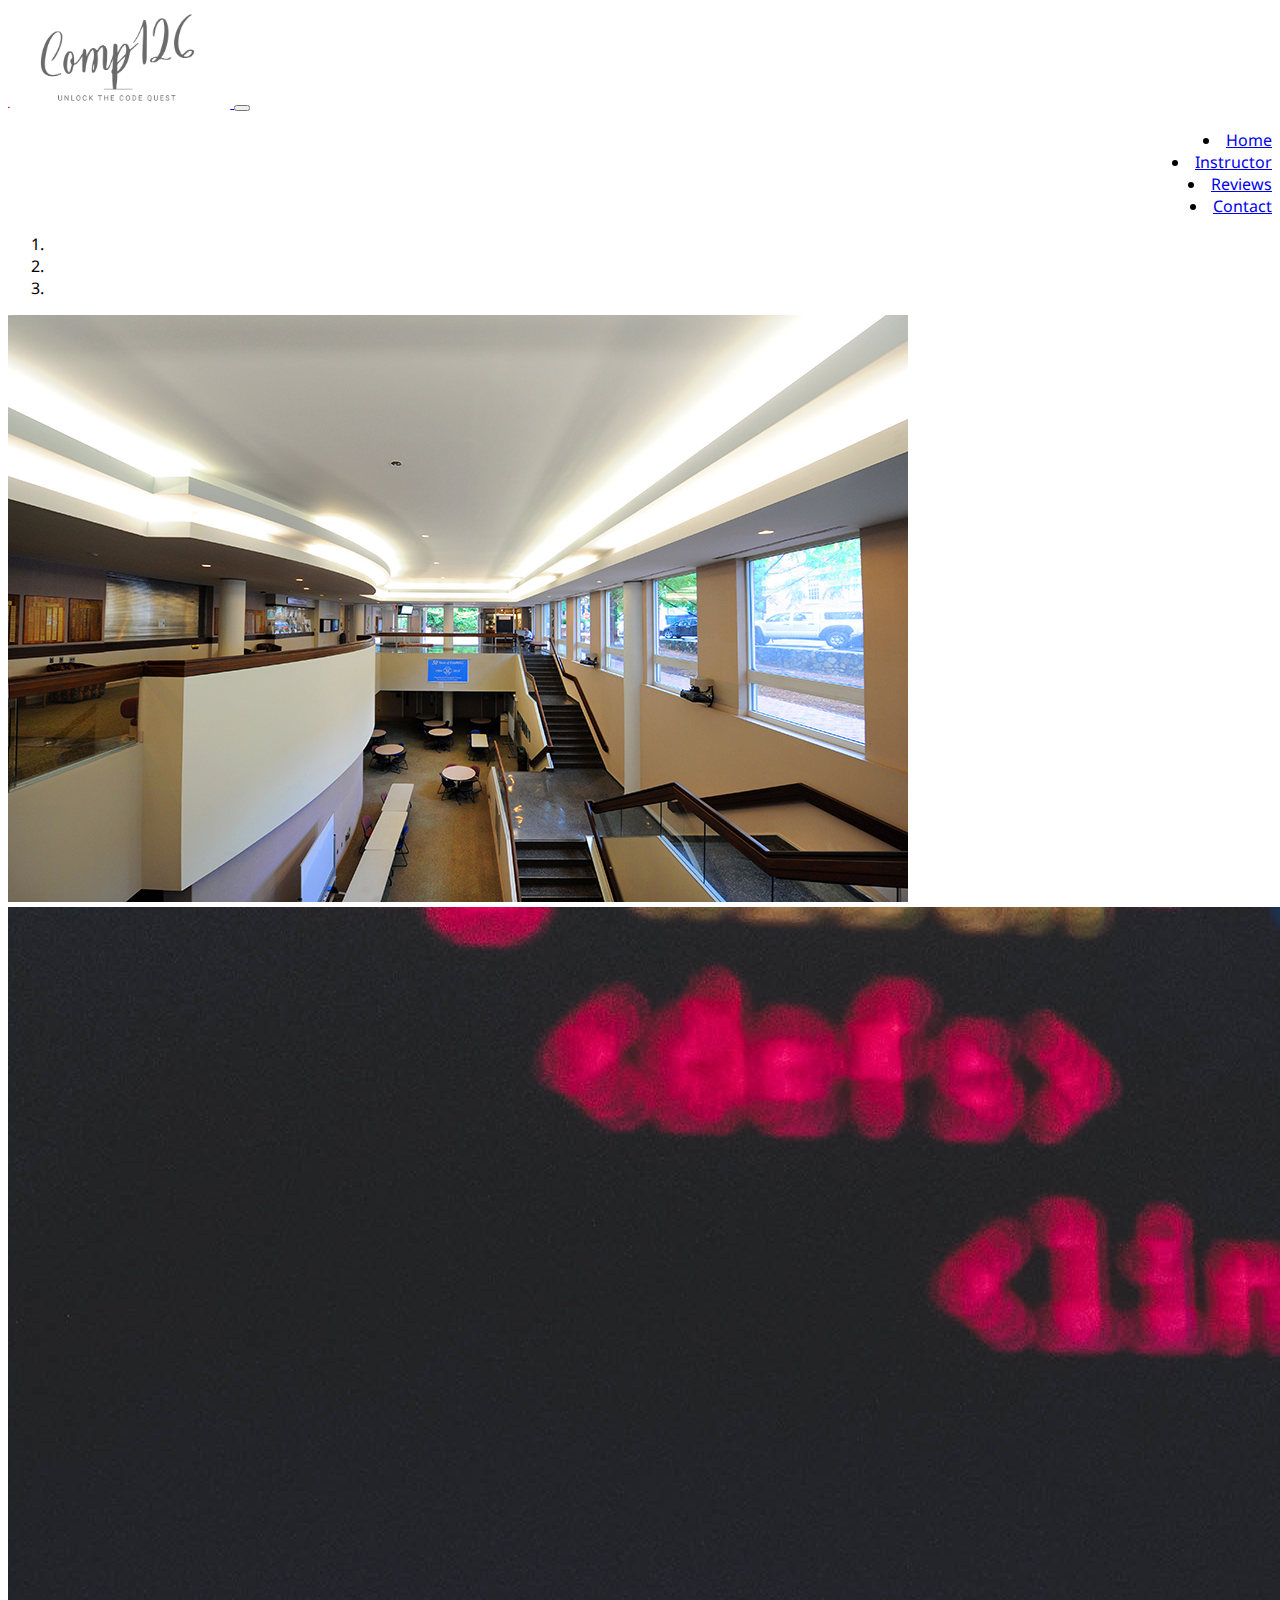
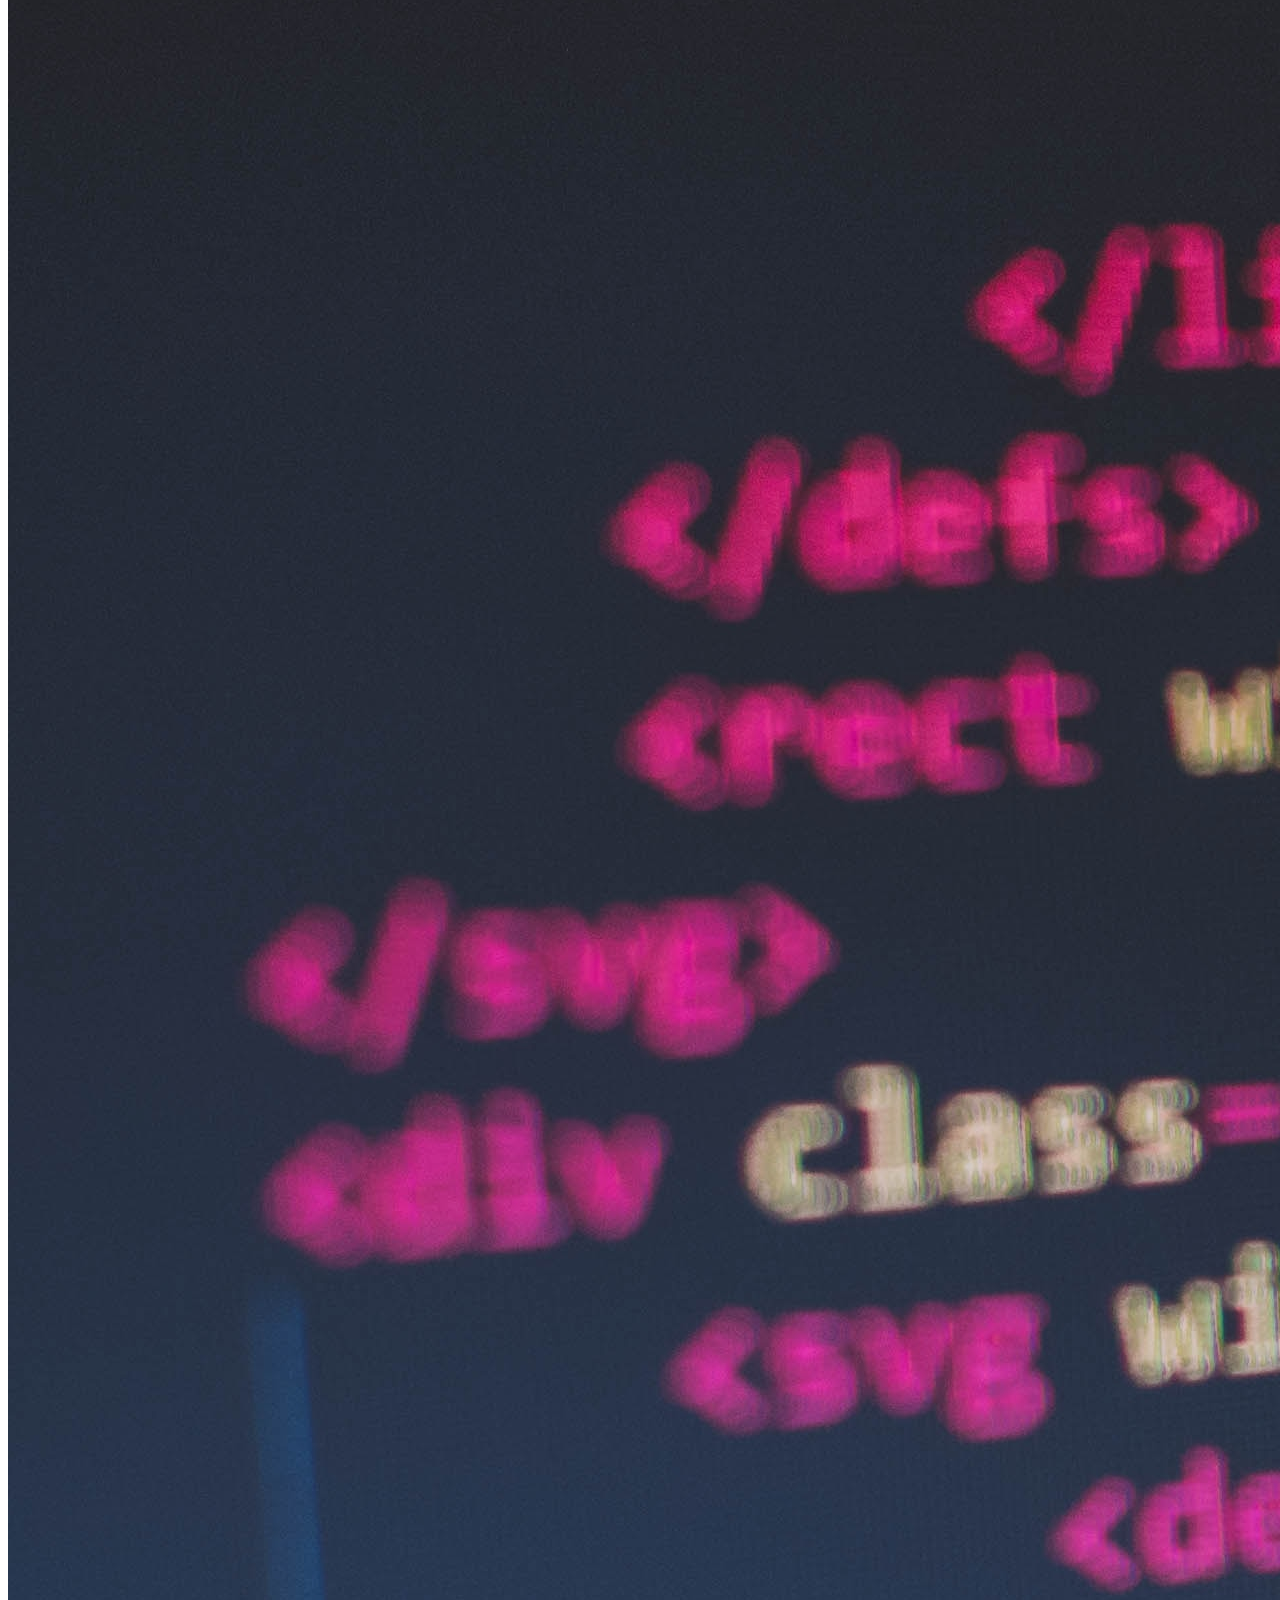
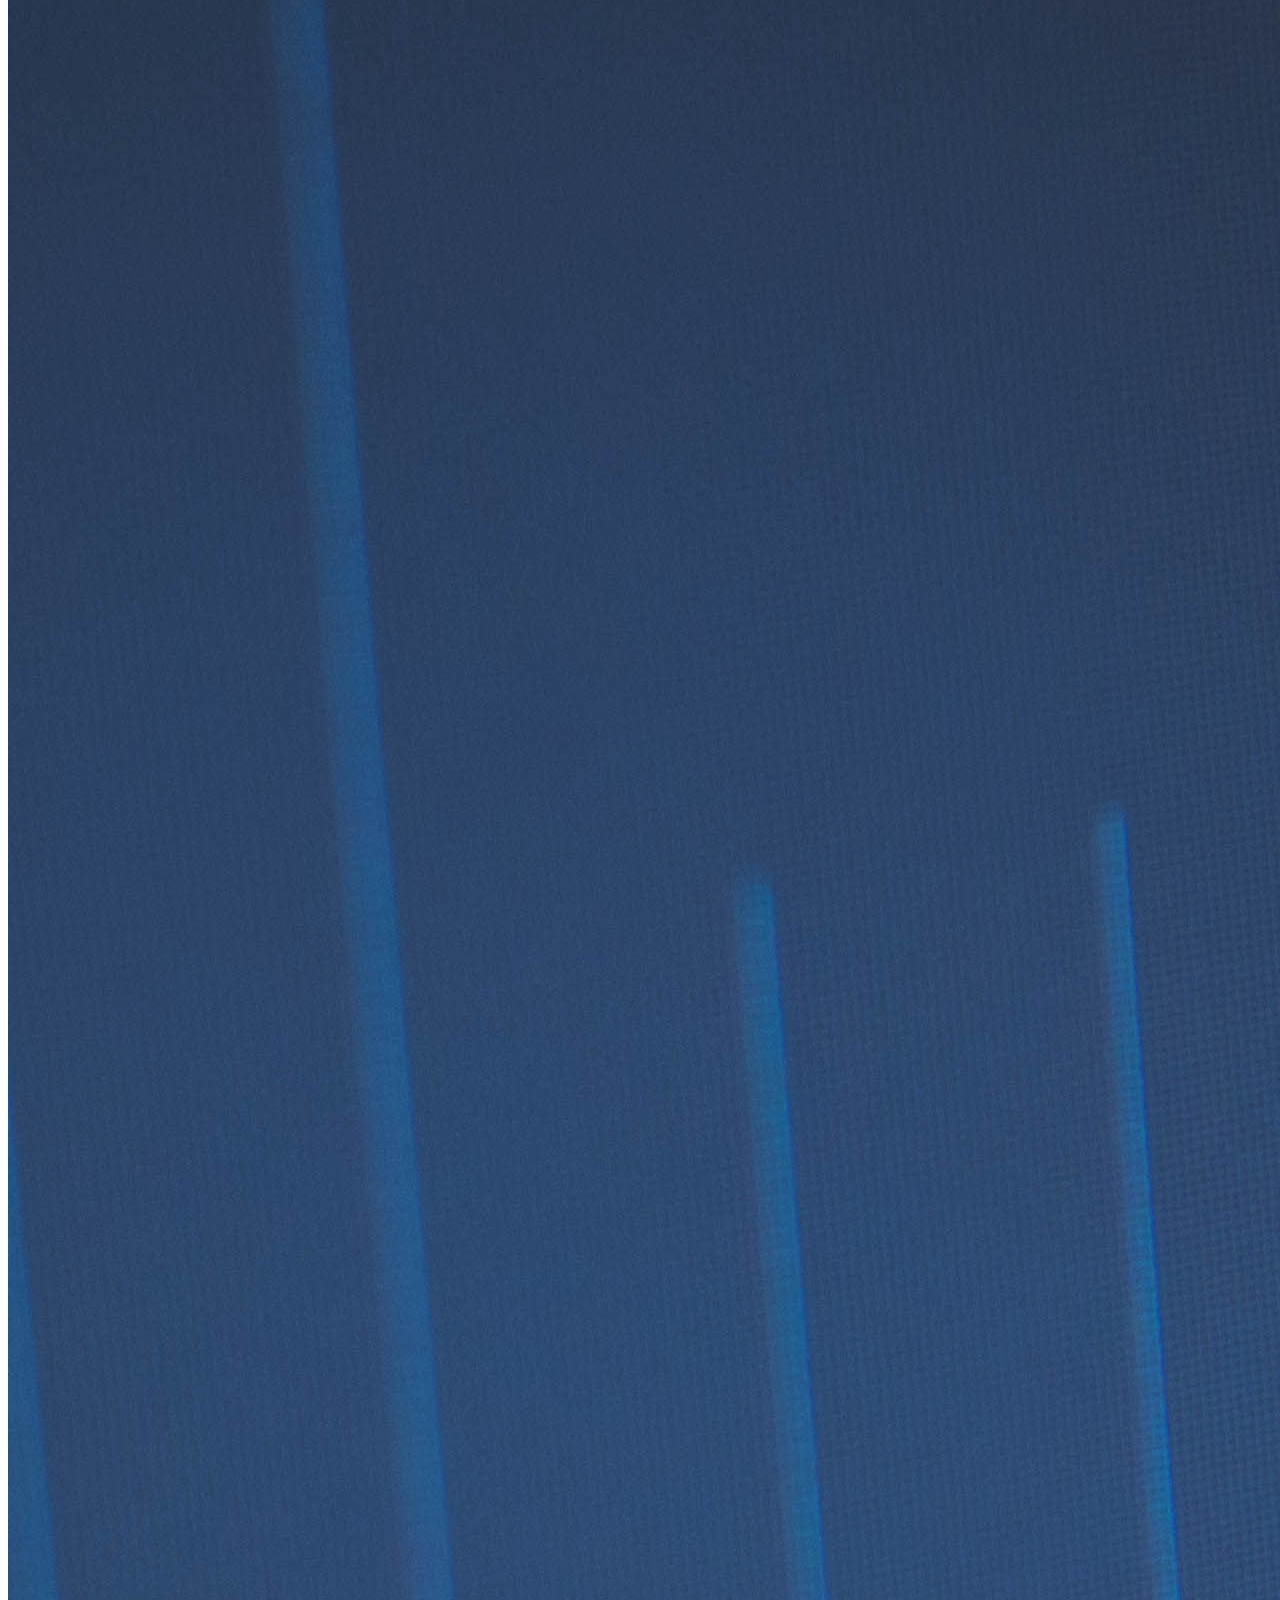
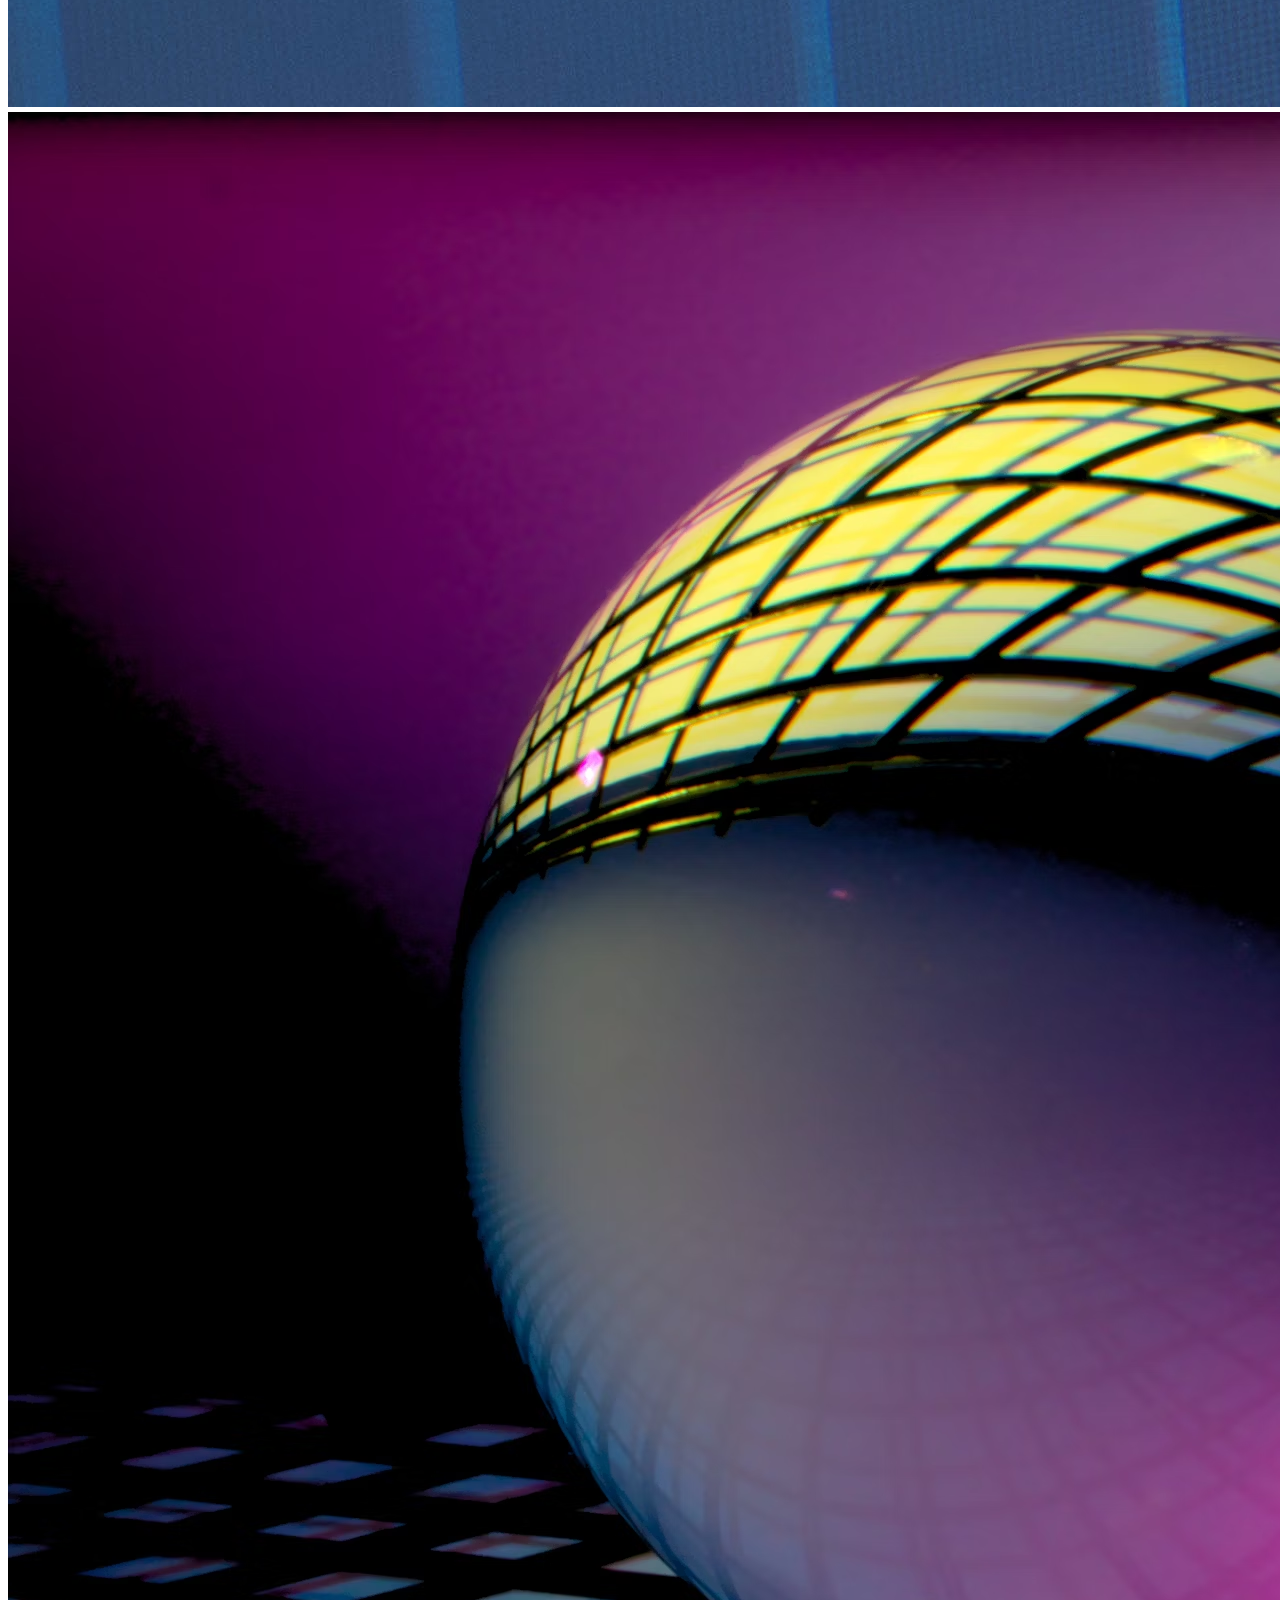
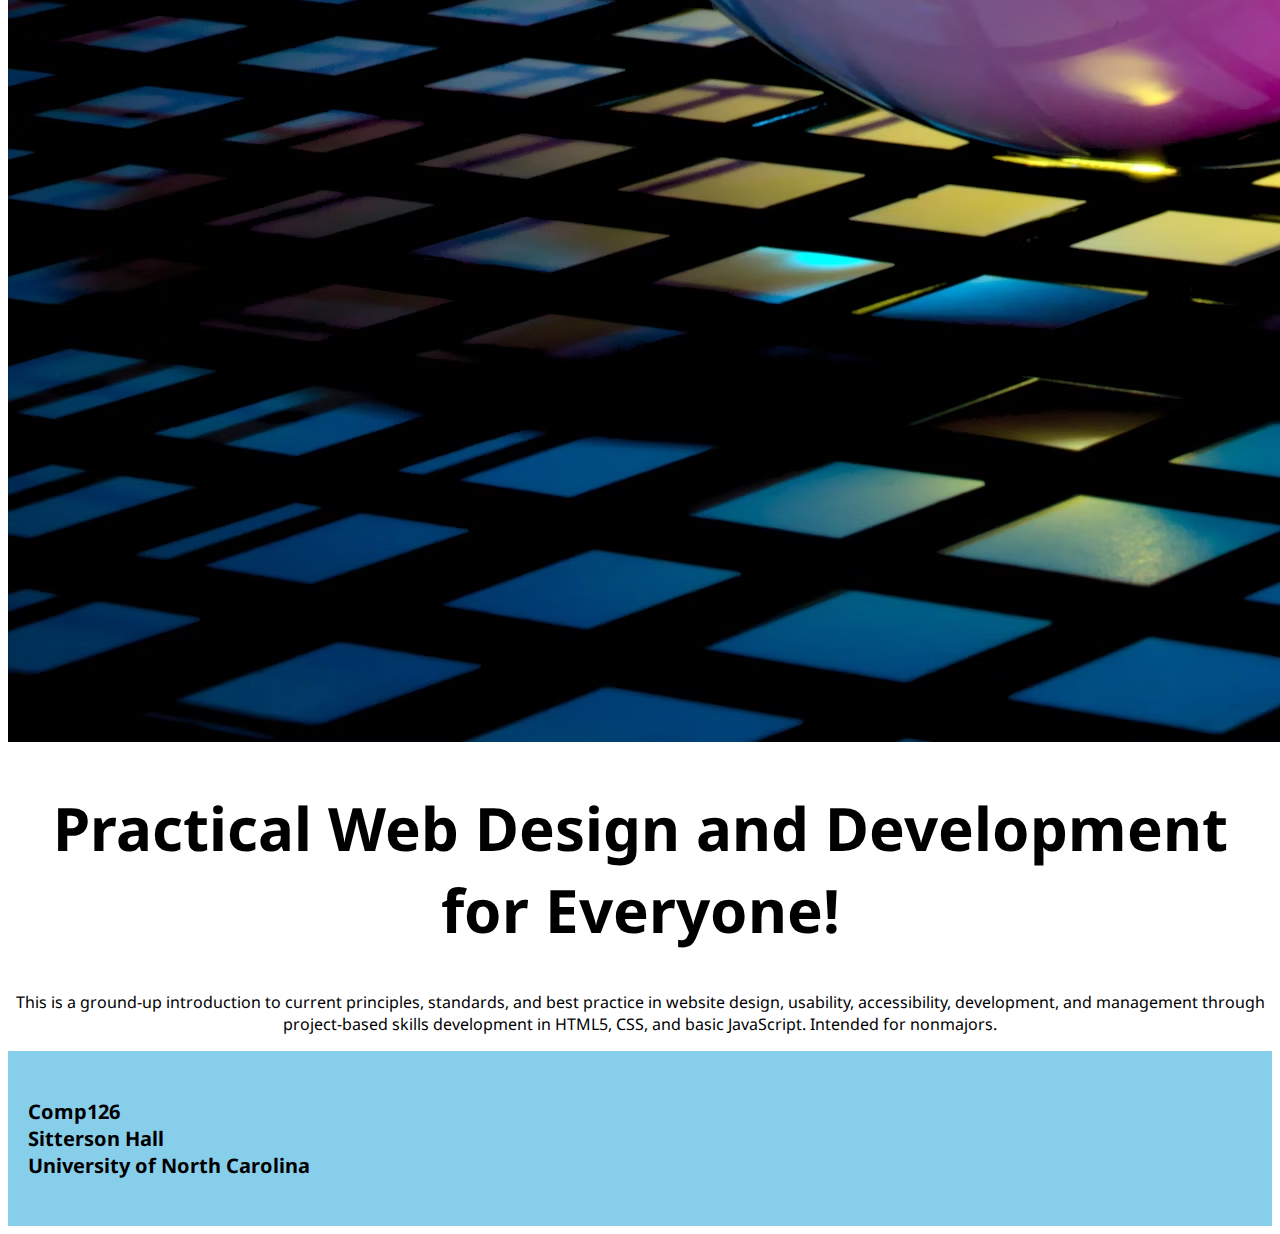
<file: index.html>
<!DOCTYPE html>
<html lang="en">
<head>
    <meta charset="UTF-8">

    <title>Home</title>
    <meta name="viewport" content="width=device-width, initial-scale=1.0">

    <link href="https://cdn.jsdelivr.net/npm/bootstrap@5.0.2/dist/css/bootstrap.min.css" rel="stylesheet" integrity="sha384-EVSTQN3/azprG1Anm3QDgpJLIm9Nao0Yz1ztcQTwFspd3yD65VohhpuuCOmLASjC" crossorigin="anonymous">

    <link rel="stylesheet" href="https://cdnjs.cloudflare.com/ajax/libs/font-awesome/4.7.0/css/font-awesome.min.css">
    
    <link href="styles.css" rel="stylesheet">

    <script src="https://code.jquery.com/jquery-3.1.1.slim.min.js" integrity="sha384-A7FZj7v+d/sdmMqp/nOQwliLvUsJfDHW+k9Omg/a/EheAdgtzNs3hpfag6Ed950n" crossorigin="anonymous"></script>

    <script src="https://maxcdn.bootstrapcdn.com/bootstrap/4.0.0-alpha.6/js/bootstrap.min.js" integrity="sha384-vBWWzlZJ8ea9aCX4pEW3rVHjgjt7zpkNpZk+02D9phzyeVkE+jo0ieGizqPLForn" crossorigin="anonymous"></script>
    
</head>

<body>
    <header>
        <nav class="navbar navbar-expand-md navbar-light">
            <div class="container-fluid">
                <a class="navbar-brand me-auto" href="#">
                    <img src="img/C126.png" alt=" Comp126" height="100" class="d-inline-block align-top">
                </a>
                <button class="navbar-toggler" type="button" data-bs-toggle="collapse" data-bs-target="#navbarBasic" aria-controls="navbarBasic" aria-expanded="false" aria-label="Toggle navigation">
                    <span class="navbar-toggler-icon"></span>
                </button>
                <div class="collapse navbar-collapse" id="navbarBasic">
                    <ul class="navbar-nav ms-auto navright">
                        <li class="nav-item">
                            <a class="nav-link active" href="index.html">Home</a>
                        </li>
                        <li class="nav-item">
                            <a class="nav-link active" href="instructor.html">Instructor</a>
                        </li>
                        <li class="nav-item">
                            <a class="nav-link active" href="reviews.html">Reviews</a>
                        </li>
                        <li class="nav-item">
                            <a class="nav-link active" href="contact.html">Contact</a>
                        </li>
                    </ul>
                </div>
            </div>
        </nav>
    </header>

    <div class = "mt-1 row">
        <div id="carouselExampleControls" class="carousel slide" data-ride="carousel">
            <ol class="carousel-indicators">
                <li data-target="#carouselExampleIndicators" data-slide-to="0" class="active"></li>
                <li data-target="#carouselExampleIndicators" data-slide-to="1"></li>
                <li data-target="#carouselExampleIndicators" data-slide-to="2"></li>
            </ol>
            <div class="carousel-inner">
                <div class="carousel-item active">
                    <img class="d-block w-100" src="img/Sitterson-Hall.jpeg" alt="sittersonhall">
                </div>
                <div class="carousel-item">
                    <img class="d-block w-100" src="img/HTML.jpg" alt="html">
                </div>
                <div class="carousel-item">
                    <img class="d-block w-100" src="img/CSS.avif" alt="css">
                </div>
            </div>
            <a class="carousel-control-prev" href="#carouselExampleControls" role="button" data-slide="prev">
                <span class="carousel-control-prev-icon" aria-hidden="true"></span>
                <span class="sr-only"></span>
            </a>
            <a class="carousel-control-next" href="#carouselExampleControls" role="button" data-slide="next">
                <span class="carousel-control-next-icon" aria-hidden="true"></span>
                <span class="sr-only"></span>
            </a>
        </div>
    </div>

    <div class="row">
        <h1 class="center-text">Practical Web Design and Development for Everyone!</h1>
        <p class="center-text">This is a ground-up introduction to current principles, standards, and best practice in website design, usability, accessibility, development, and management through project-based skills development in HTML5, CSS, and basic JavaScript. Intended for nonmajors.</p>
    </div>

    <footer class="text-center skyblue-bg">
        <h4 id = "footer-text">
              Comp126<br>
              Sitterson Hall<br>
              University of North Carolina<br>
        </h4>
    </footer>

    <script src="https://cdn.jsdelivr.net/npm/bootstrap@5.0.2/dist/js/bootstrap.bundle.min.js" integrity="sha384-MrcW6ZMFYlzcLA8Nl+NtUVF0sA7MsXsP1UyJoMp4YLEuNSfAP+JcXn/tWtIaxVXM" crossorigin="anonymous"></script>

</body>

</html>
</file>
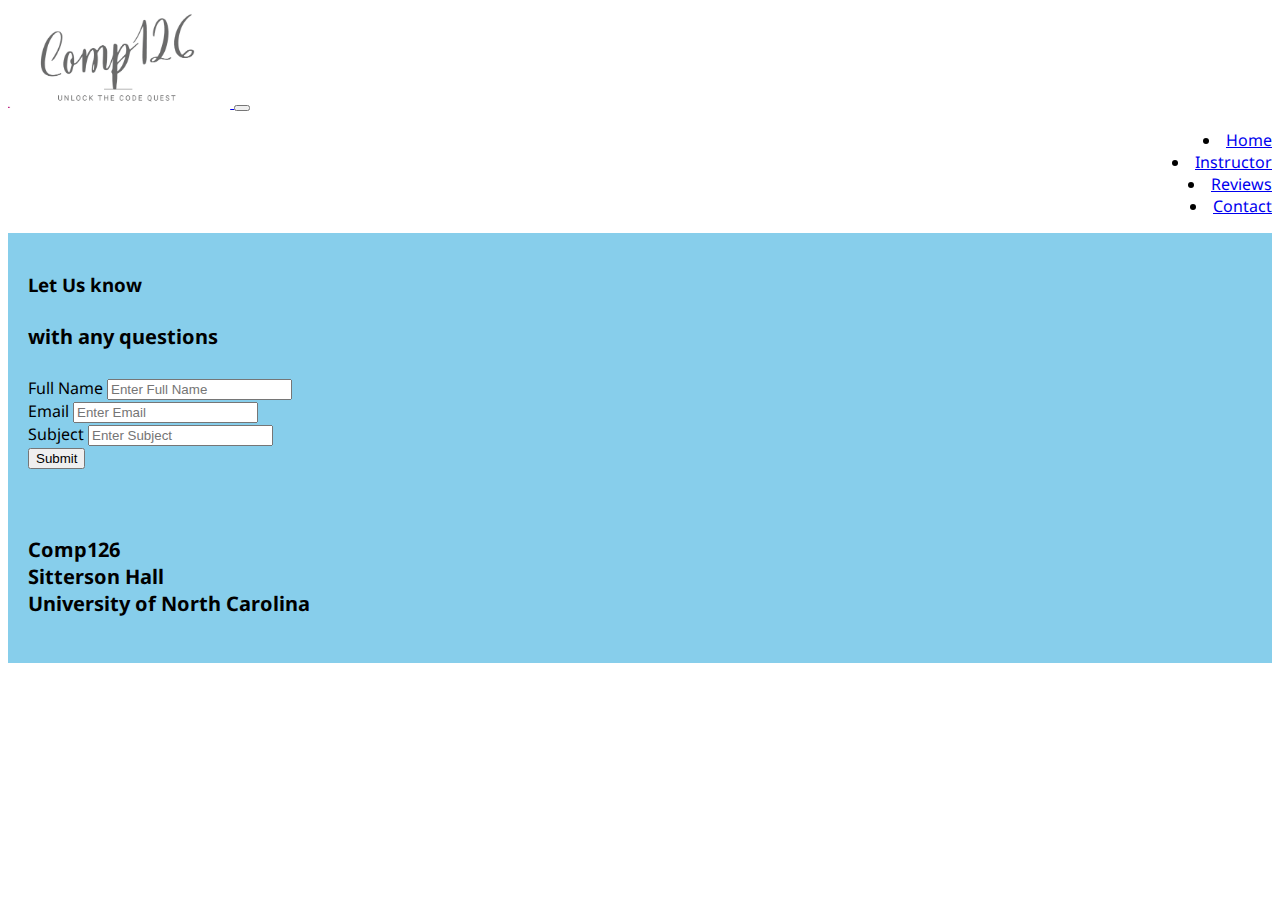
<file: contact.html>
<!DOCTYPE html>
<html lang="en">
<head>
    <meta charset="UTF-8">

    <title>Home</title>
    <meta name="viewport" content="width=device-width, initial-scale=1.0">

    <link href="https://cdn.jsdelivr.net/npm/bootstrap@5.0.2/dist/css/bootstrap.min.css" rel="stylesheet" integrity="sha384-EVSTQN3/azprG1Anm3QDgpJLIm9Nao0Yz1ztcQTwFspd3yD65VohhpuuCOmLASjC" crossorigin="anonymous">

    <link rel="stylesheet" href="https://cdnjs.cloudflare.com/ajax/libs/font-awesome/4.7.0/css/font-awesome.min.css">
    
    <link href="styles.css" rel="stylesheet">

    <script src="https://code.jquery.com/jquery-3.1.1.slim.min.js" integrity="sha384-A7FZj7v+d/sdmMqp/nOQwliLvUsJfDHW+k9Omg/a/EheAdgtzNs3hpfag6Ed950n" crossorigin="anonymous"></script>

    <script src="https://maxcdn.bootstrapcdn.com/bootstrap/4.0.0-alpha.6/js/bootstrap.min.js" integrity="sha384-vBWWzlZJ8ea9aCX4pEW3rVHjgjt7zpkNpZk+02D9phzyeVkE+jo0ieGizqPLForn" crossorigin="anonymous"></script>
    
</head>

<body>
    <header>
        <nav class="navbar navbar-expand-md navbar-light">
            <div class="container-fluid">
                <a class="navbar-brand me-auto" href="#">
                    <img src="img/C126.png" alt=" Comp126" height="100" class="d-inline-block align-top">
                </a>
                <button class="navbar-toggler" type="button" data-bs-toggle="collapse" data-bs-target="#navbarBasic" aria-controls="navbarBasic" aria-expanded="false" aria-label="Toggle navigation">
                    <span class="navbar-toggler-icon"></span>
                </button>
                <div class="collapse navbar-collapse" id="navbarBasic">
                    <ul class="navbar-nav ms-auto navright">
                        <li class="nav-item">
                            <a class="nav-link active" href="index.html">Home</a>
                        </li>
                        <li class="nav-item">
                            <a class="nav-link active" href="instructor.html">Instructor</a>
                        </li>
                        <li class="nav-item">
                            <a class="nav-link active" href="reviews.html">Reviews</a>
                        </li>
                        <li class="nav-item">
                            <a class="nav-link active" href="contact.html">Contact</a>
                        </li>
                    </ul>
                </div>
            </div>
        </nav>
    </header>

    <form class="m-5 skyblue-bg space">
        <h3 class="pt-4 text-center">Let Us know</h3>
        <h4 class="pt-4 text-center">with any questions</h4>

        <div class="m-4 form-group">
            <label>Full Name</label>
            <input type="text" class="form-control p-3 m-1" placeholder="Enter Full Name">
        </div>

        <div class="m-4">
            <label>Email</label>
            <input type="text" class="form-control p-3 m-1" placeholder="Enter Email">
        </div>

        <div class="m-4">
            <label>Subject</label>
            <input type="text" class="form-control p-3 m-1" placeholder="Enter Subject">
        </div>

        <button type="submit" class="ms-4 mt-4 btn btn-lg white" id="form-button">Submit</button>
    </form>


    <footer class="text-center skyblue-bg">
        <h4 id = "footer-text">
              Comp126<br>
              Sitterson Hall<br>
              University of North Carolina<br>
        </h4>
    </footer>

    <script src="https://cdn.jsdelivr.net/npm/bootstrap@5.0.2/dist/js/bootstrap.bundle.min.js" integrity="sha384-MrcW6ZMFYlzcLA8Nl+NtUVF0sA7MsXsP1UyJoMp4YLEuNSfAP+JcXn/tWtIaxVXM" crossorigin="anonymous"></script>

</body>

</html>
</file>
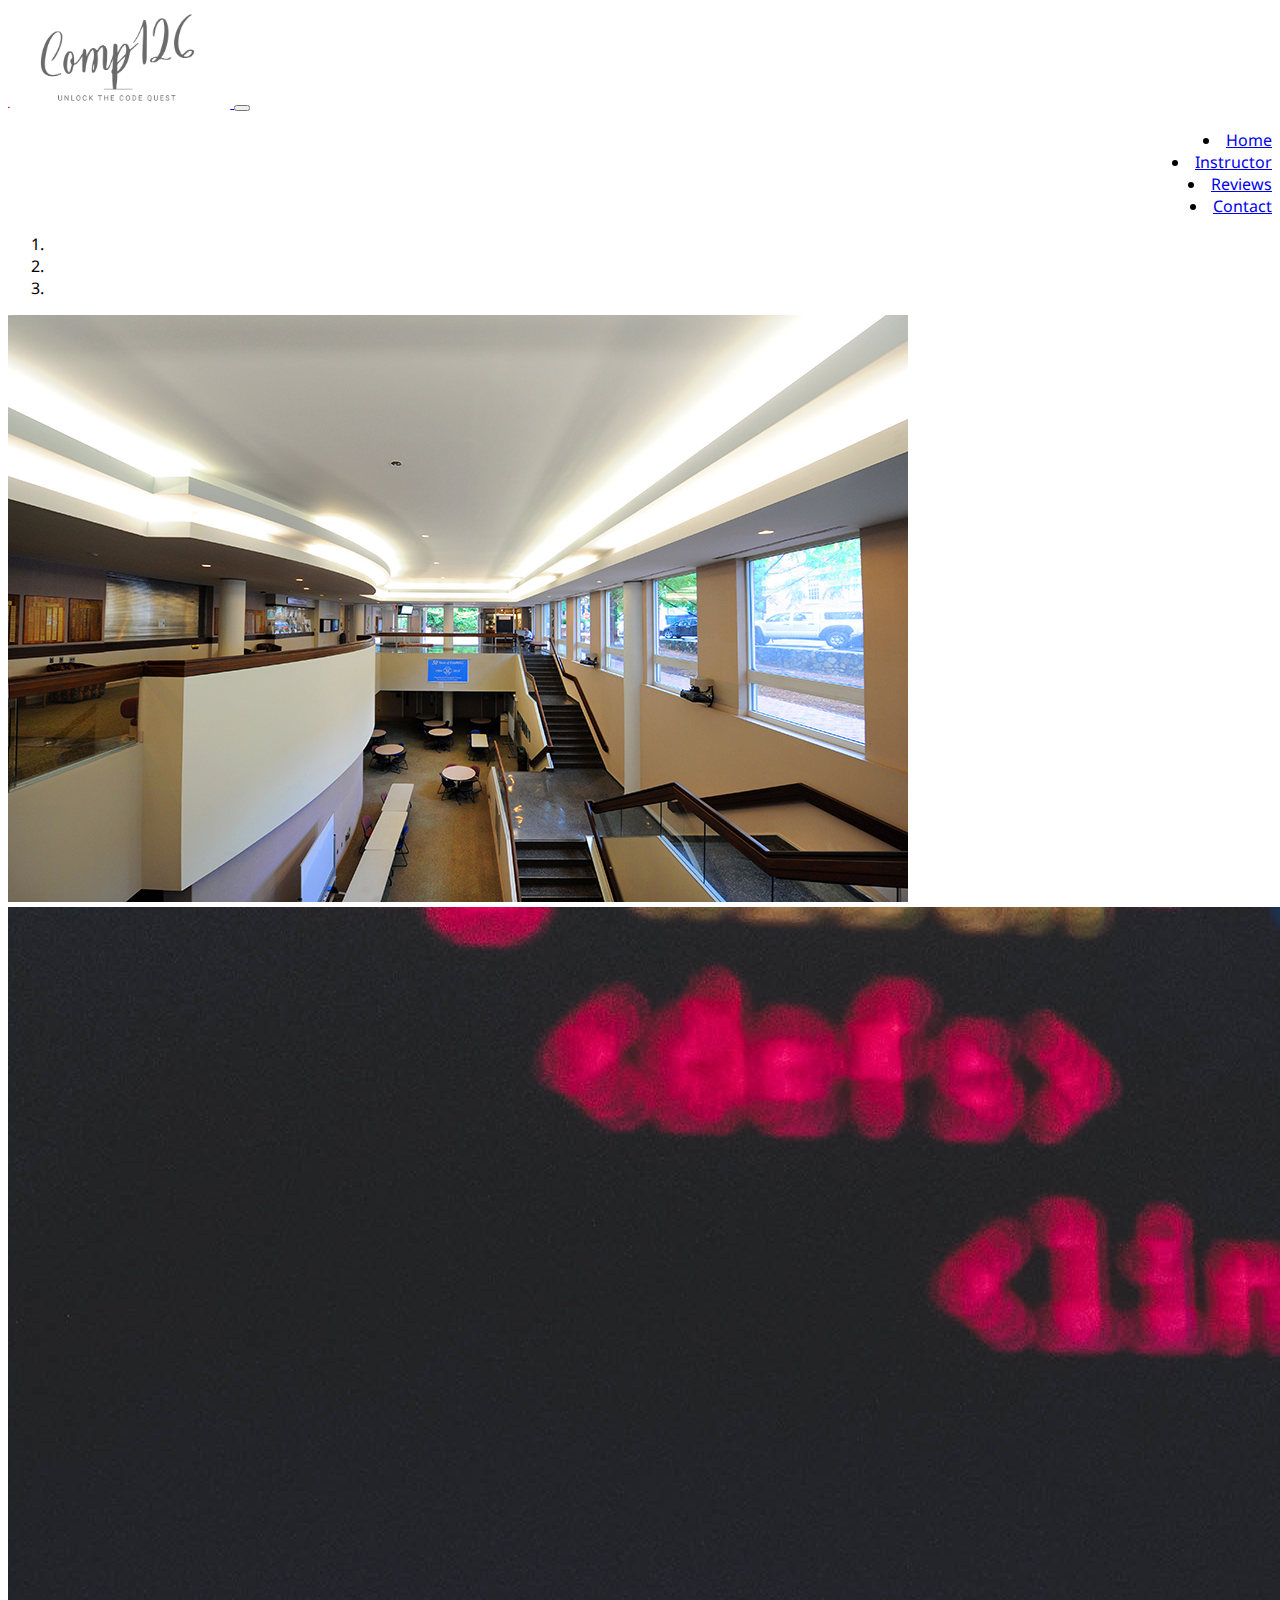
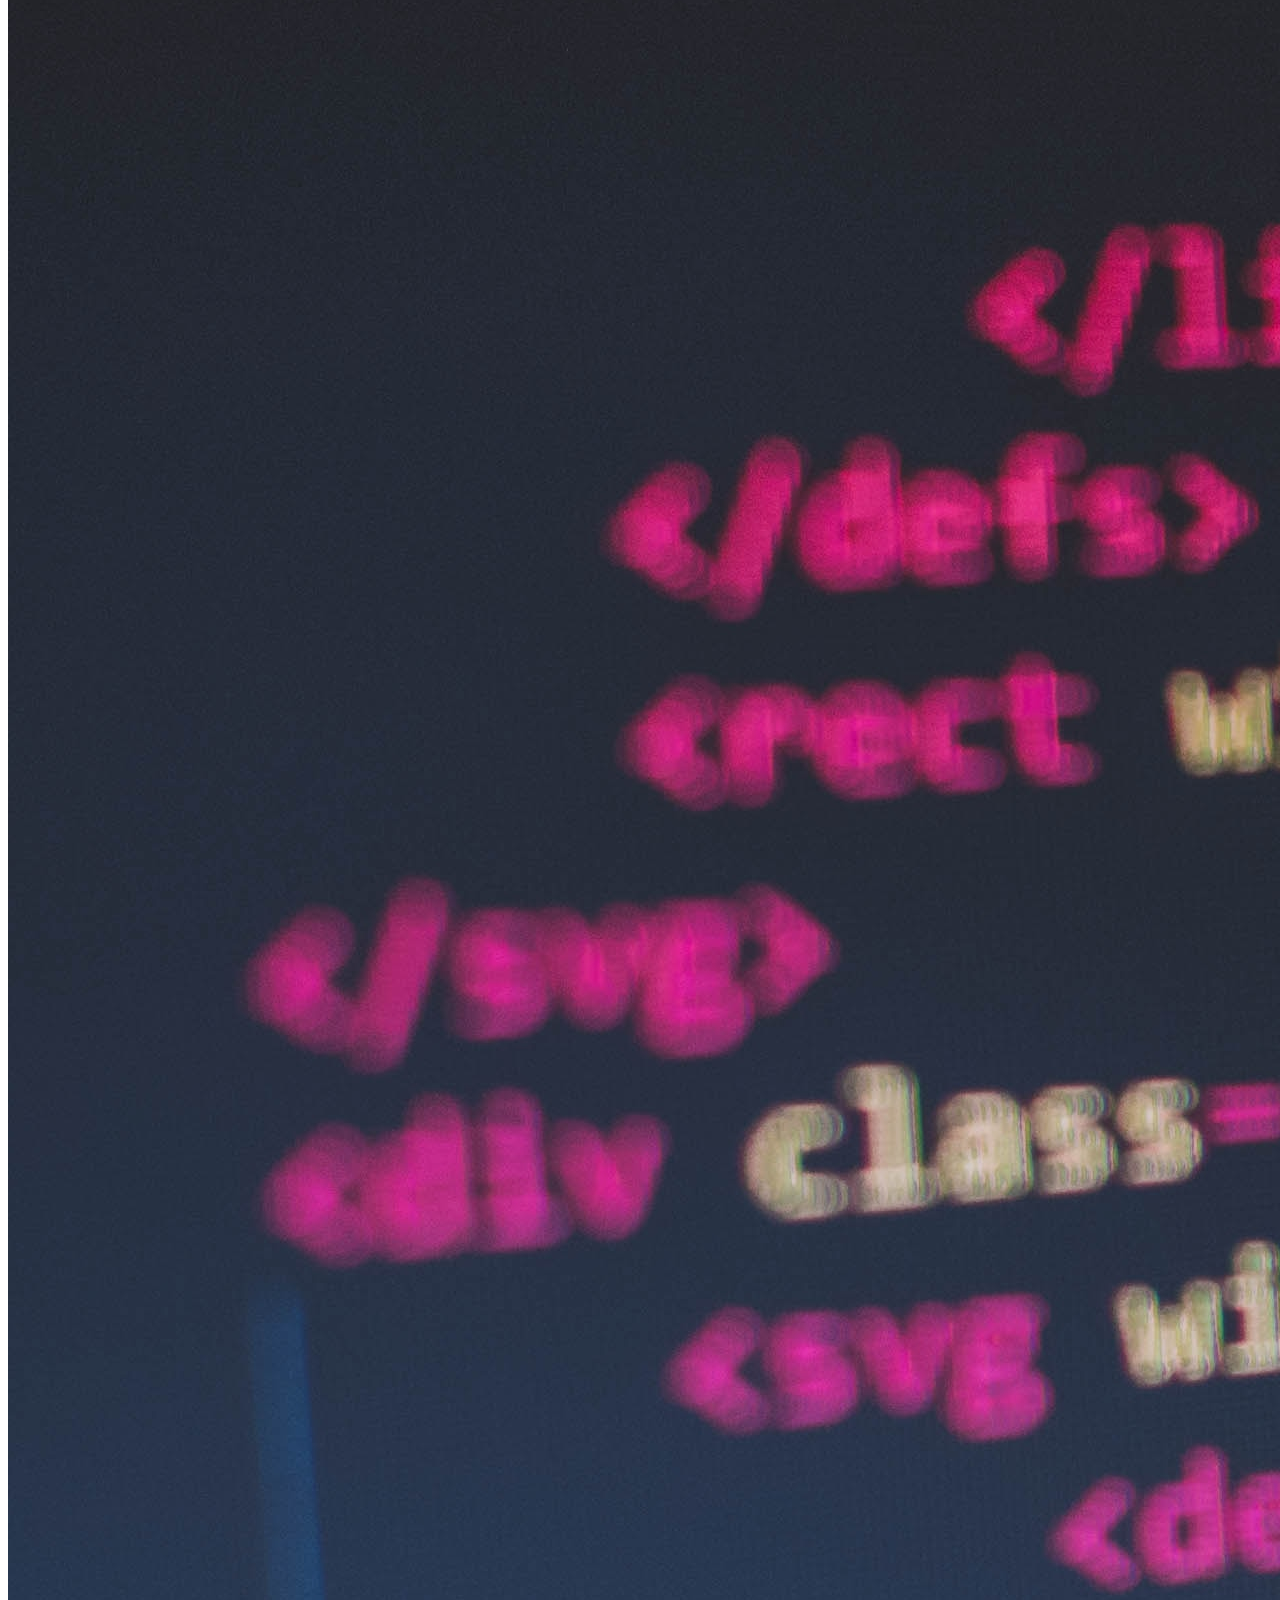
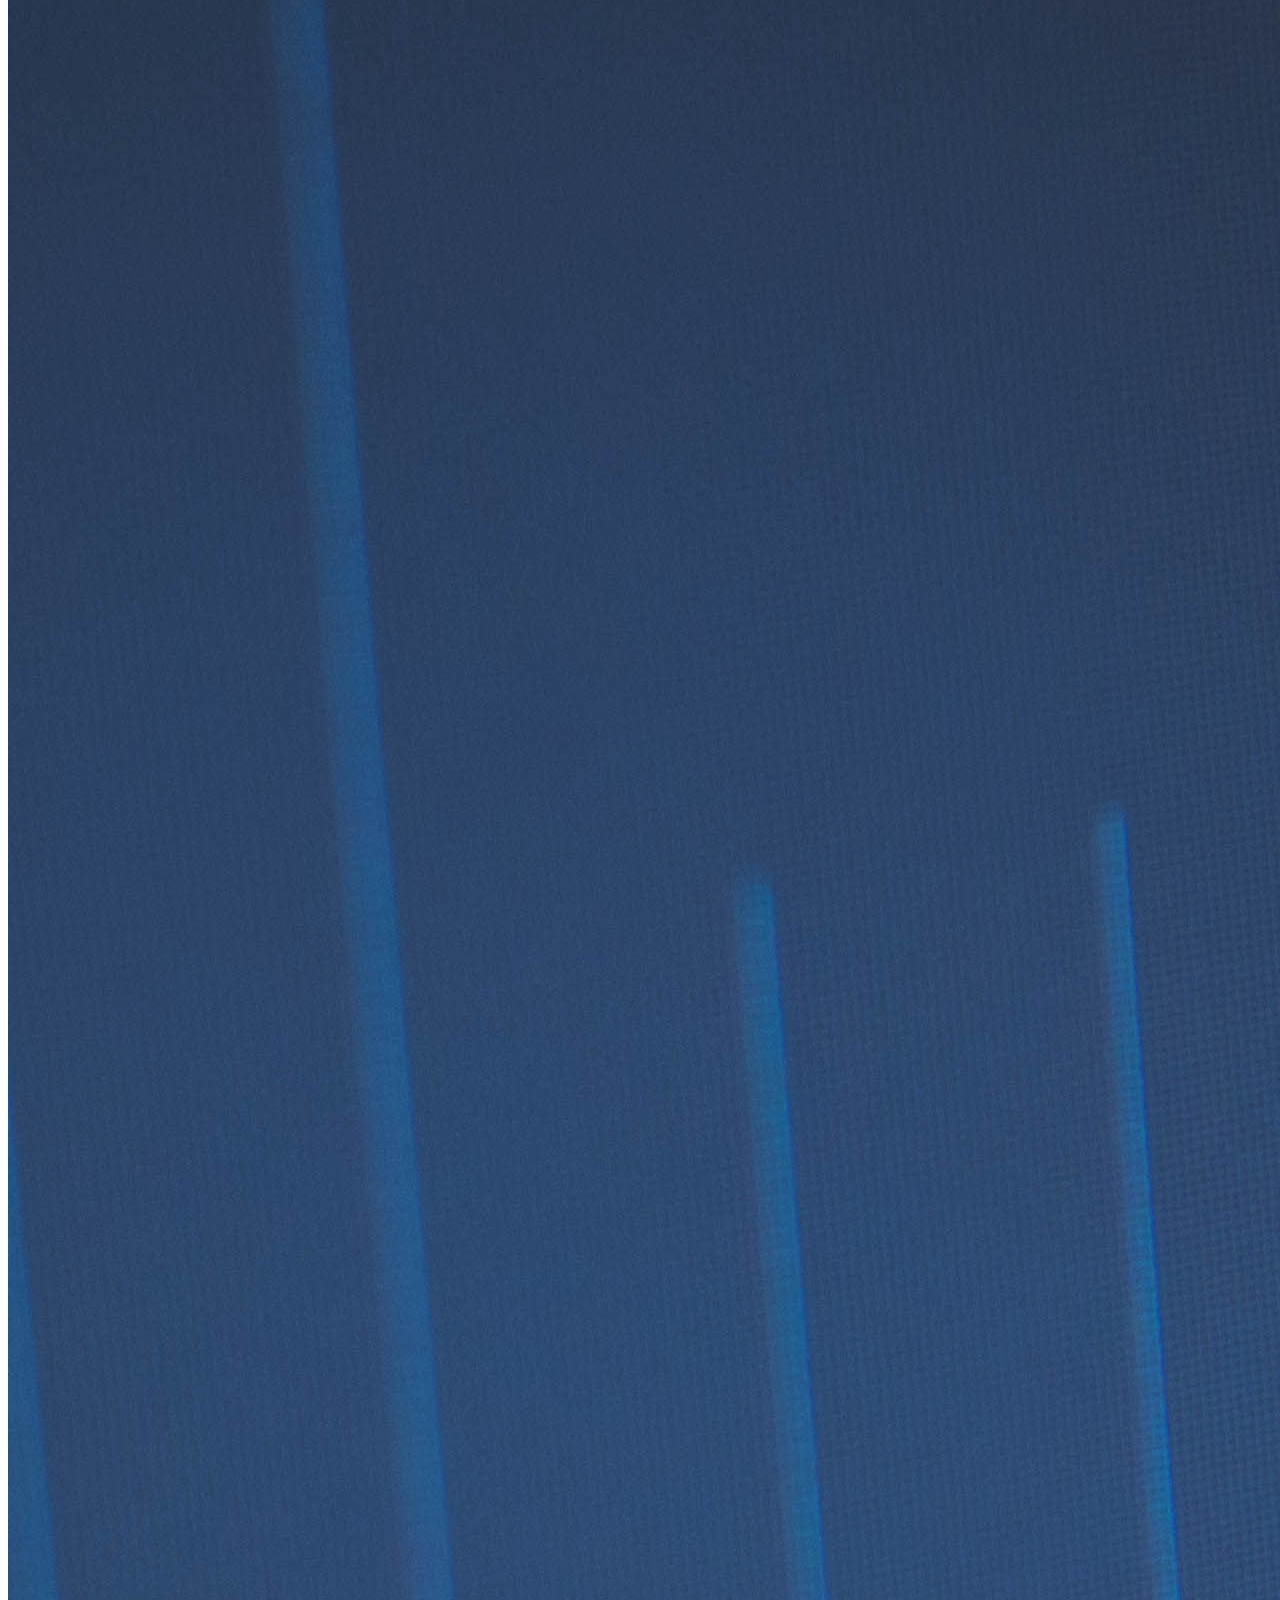
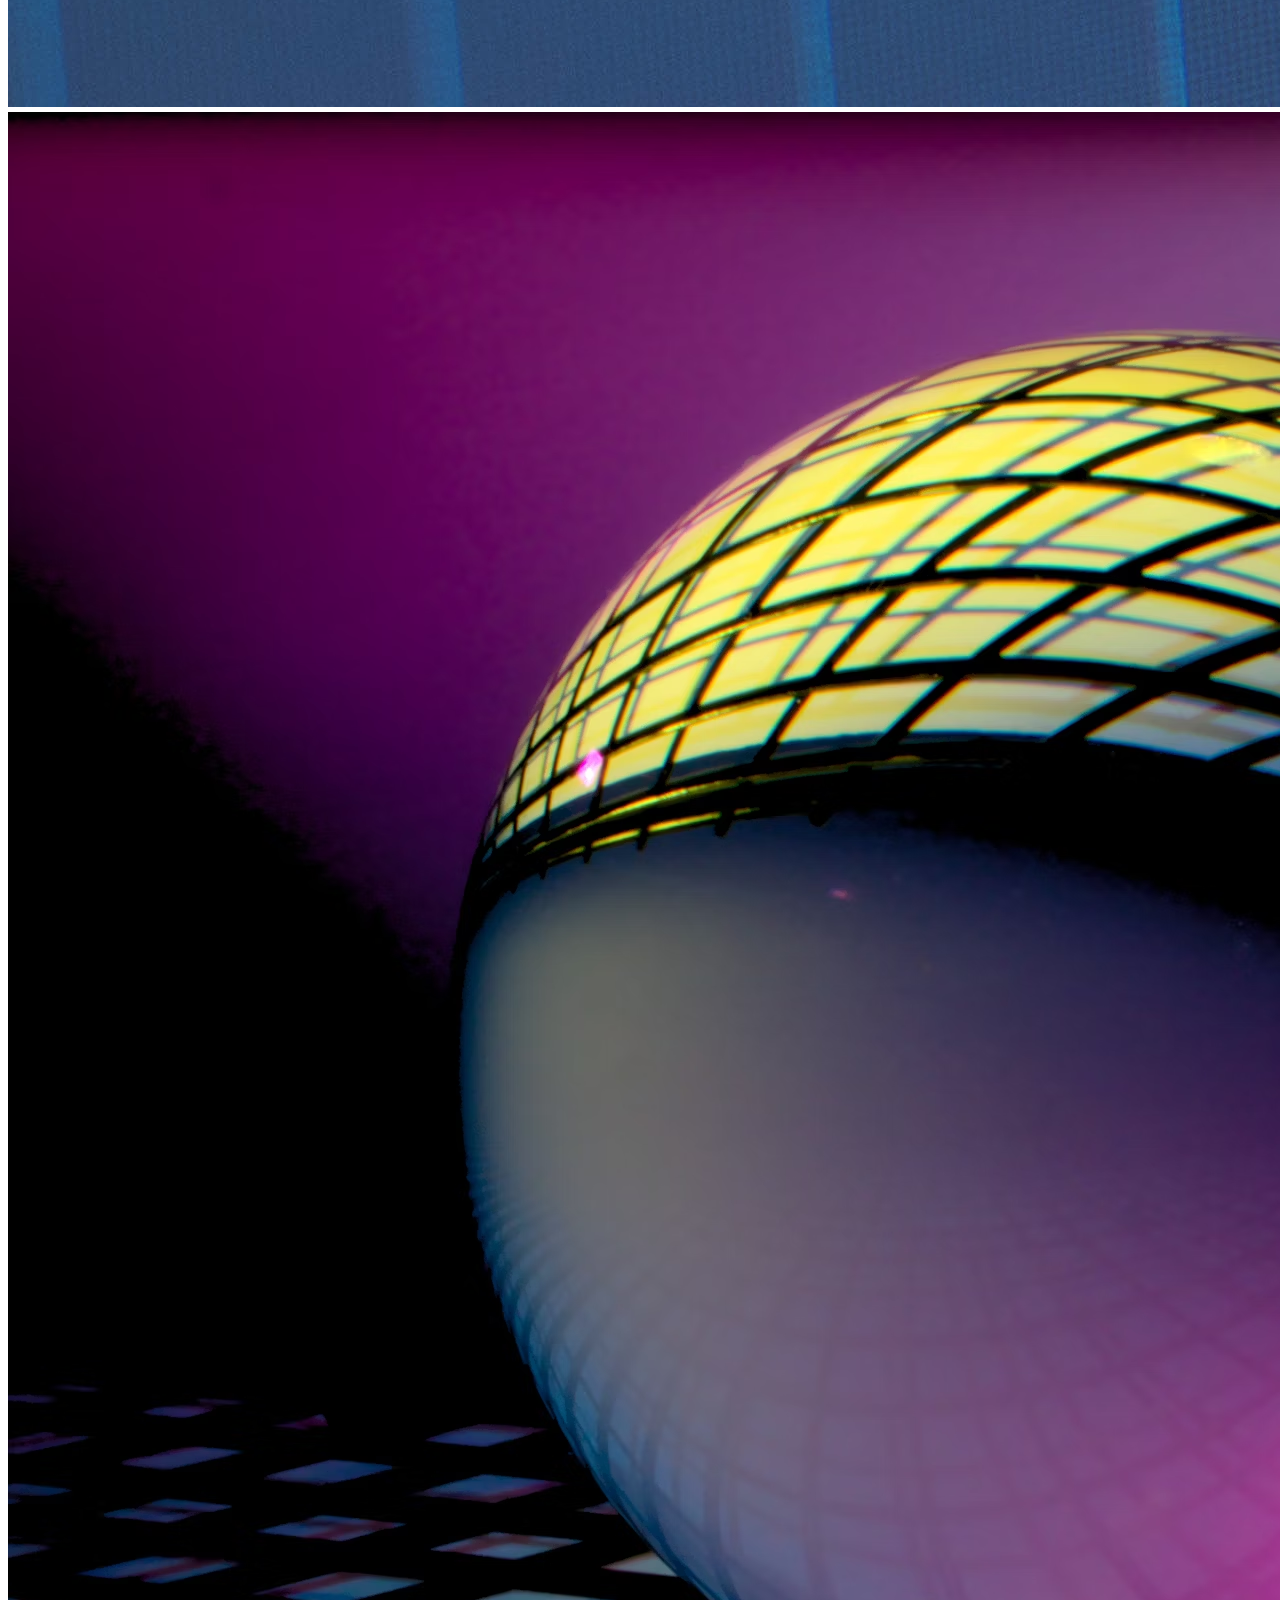
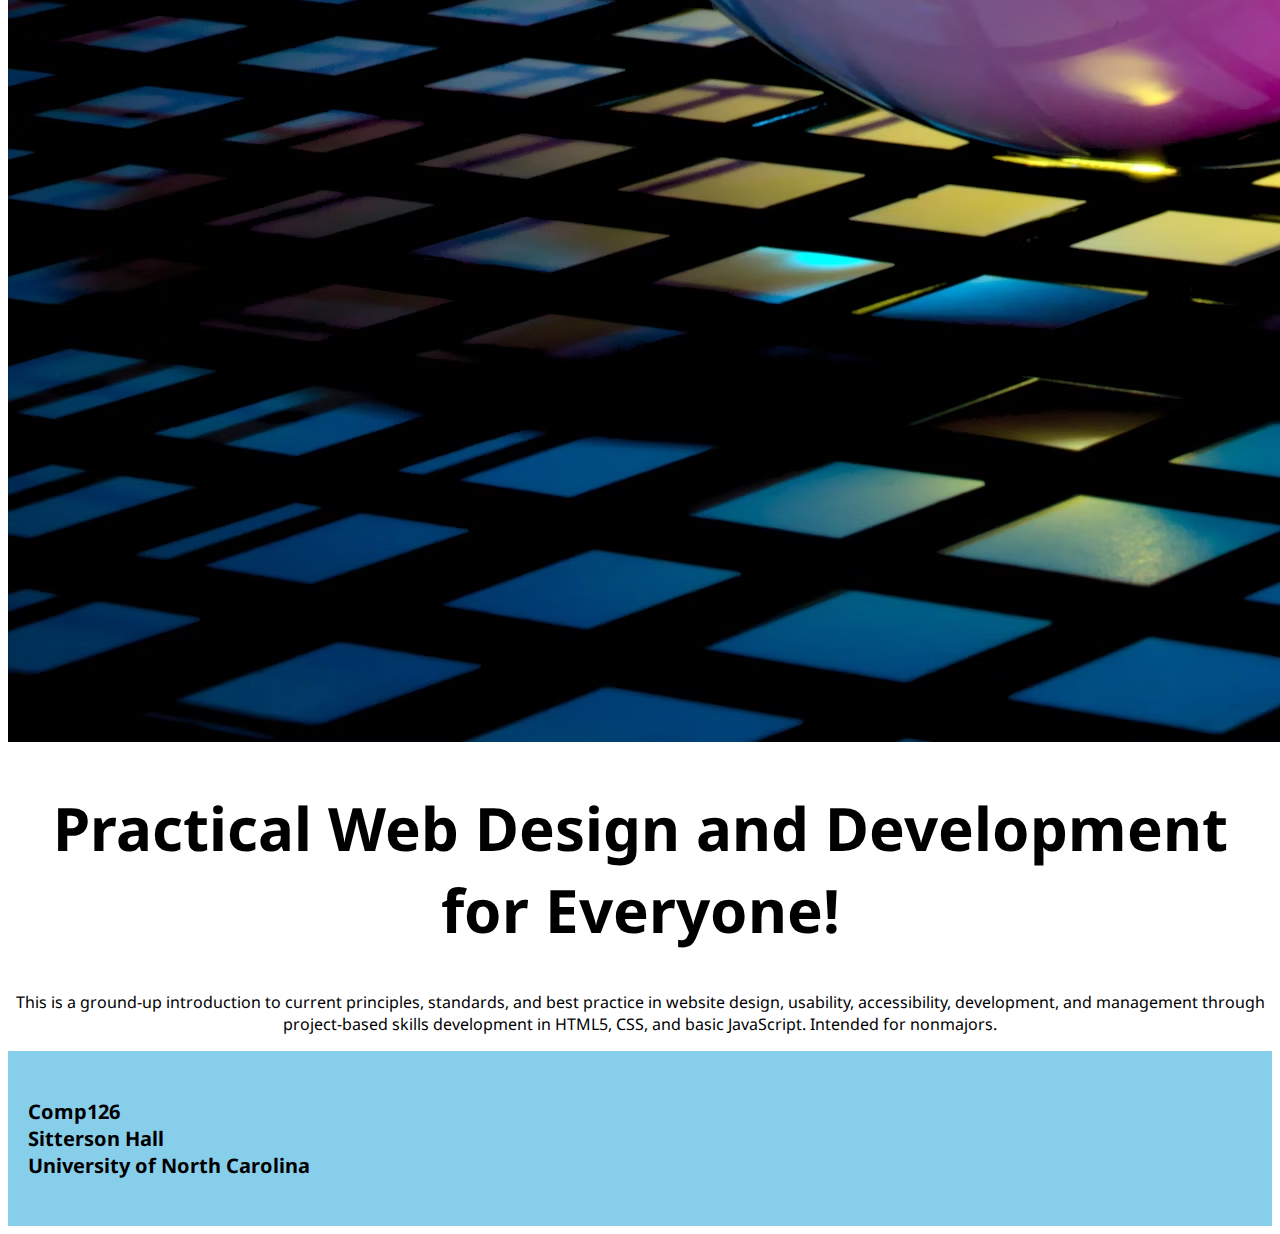
<file: home.html>
<!DOCTYPE html>
<html lang="en">
<head>
    <meta charset="UTF-8">

    <title>Home</title>
    <meta name="viewport" content="width=device-width, initial-scale=1.0">

    <link href="https://cdn.jsdelivr.net/npm/bootstrap@5.0.2/dist/css/bootstrap.min.css" rel="stylesheet" integrity="sha384-EVSTQN3/azprG1Anm3QDgpJLIm9Nao0Yz1ztcQTwFspd3yD65VohhpuuCOmLASjC" crossorigin="anonymous">

    <link rel="stylesheet" href="https://cdnjs.cloudflare.com/ajax/libs/font-awesome/4.7.0/css/font-awesome.min.css">
    
    <link href="styles.css" rel="stylesheet">

    <script src="https://code.jquery.com/jquery-3.1.1.slim.min.js" integrity="sha384-A7FZj7v+d/sdmMqp/nOQwliLvUsJfDHW+k9Omg/a/EheAdgtzNs3hpfag6Ed950n" crossorigin="anonymous"></script>

    <script src="https://maxcdn.bootstrapcdn.com/bootstrap/4.0.0-alpha.6/js/bootstrap.min.js" integrity="sha384-vBWWzlZJ8ea9aCX4pEW3rVHjgjt7zpkNpZk+02D9phzyeVkE+jo0ieGizqPLForn" crossorigin="anonymous"></script>
    
</head>

<body>
    <header>
        <nav class="navbar navbar-expand-md navbar-light">
            <div class="container-fluid">
                <a class="navbar-brand me-auto" href="#">
                    <img src="img/C126.png" alt=" Comp126" height="100" class="d-inline-block align-top">
                </a>
                <button class="navbar-toggler" type="button" data-bs-toggle="collapse" data-bs-target="#navbarBasic" aria-controls="navbarBasic" aria-expanded="false" aria-label="Toggle navigation">
                    <span class="navbar-toggler-icon"></span>
                </button>
                <div class="collapse navbar-collapse" id="navbarBasic">
                    <ul class="navbar-nav ms-auto navright">
                        <li class="nav-item">
                            <a class="nav-link active" href="home.html">Home</a>
                        </li>
                        <li class="nav-item">
                            <a class="nav-link active" href="instructor.html">Instructor</a>
                        </li>
                        <li class="nav-item">
                            <a class="nav-link active" href="reviews.html">Reviews</a>
                        </li>
                        <li class="nav-item">
                            <a class="nav-link active" href="contact.html">Contact</a>
                        </li>
                    </ul>
                </div>
            </div>
        </nav>
    </header>

    <div class = "mt-1 row">
        <div id="carouselExampleControls" class="carousel slide" data-ride="carousel">
            <ol class="carousel-indicators">
                <li data-target="#carouselExampleIndicators" data-slide-to="0" class="active"></li>
                <li data-target="#carouselExampleIndicators" data-slide-to="1"></li>
                <li data-target="#carouselExampleIndicators" data-slide-to="2"></li>
            </ol>
            <div class="carousel-inner">
                <div class="carousel-item active">
                    <img class="d-block w-100" src="img/Sitterson-Hall.jpeg" alt="sittersonhall">
                </div>
                <div class="carousel-item">
                    <img class="d-block w-100" src="img/HTML.jpg" alt="html">
                </div>
                <div class="carousel-item">
                    <img class="d-block w-100" src="img/CSS.avif" alt="css">
                </div>
            </div>
            <a class="carousel-control-prev" href="#carouselExampleControls" role="button" data-slide="prev">
                <span class="carousel-control-prev-icon" aria-hidden="true"></span>
                <span class="sr-only"></span>
            </a>
            <a class="carousel-control-next" href="#carouselExampleControls" role="button" data-slide="next">
                <span class="carousel-control-next-icon" aria-hidden="true"></span>
                <span class="sr-only"></span>
            </a>
        </div>
    </div>

    <div class="row">
        <h1 class="center-text">Practical Web Design and Development for Everyone!</h1>
        <p class="center-text">This is a ground-up introduction to current principles, standards, and best practice in website design, usability, accessibility, development, and management through project-based skills development in HTML5, CSS, and basic JavaScript. Intended for nonmajors.</p>
    </div>

    <footer class="text-center skyblue-bg">
        <h4 id = "footer-text">
              Comp126<br>
              Sitterson Hall<br>
              University of North Carolina<br>
        </h4>
    </footer>

    <script src="https://cdn.jsdelivr.net/npm/bootstrap@5.0.2/dist/js/bootstrap.bundle.min.js" integrity="sha384-MrcW6ZMFYlzcLA8Nl+NtUVF0sA7MsXsP1UyJoMp4YLEuNSfAP+JcXn/tWtIaxVXM" crossorigin="anonymous"></script>

</body>

</html>
</file>
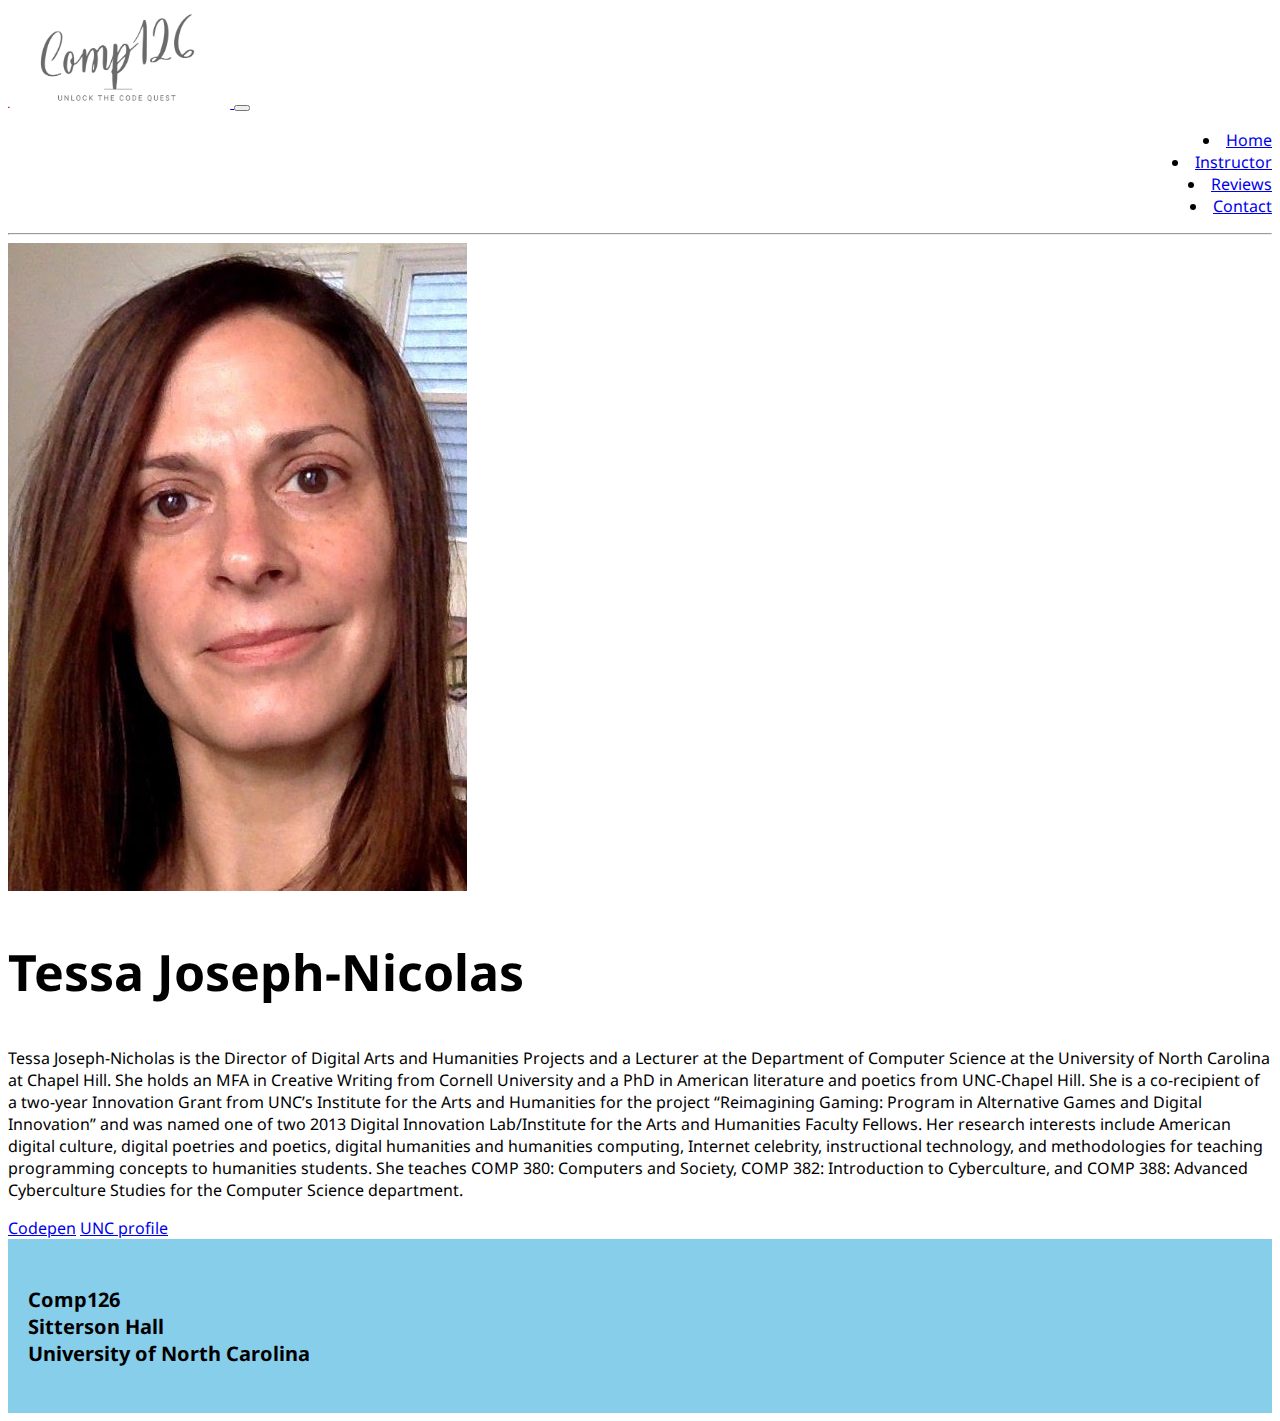
<file: instructor.html>
<!DOCTYPE html>
<html lang="en">
<head>
    <meta charset="UTF-8">

    <title>Home</title>
    <meta name="viewport" content="width=device-width, initial-scale=1.0">

    <link href="https://cdn.jsdelivr.net/npm/bootstrap@5.0.2/dist/css/bootstrap.min.css" rel="stylesheet" integrity="sha384-EVSTQN3/azprG1Anm3QDgpJLIm9Nao0Yz1ztcQTwFspd3yD65VohhpuuCOmLASjC" crossorigin="anonymous">

    <link rel="stylesheet" href="https://cdnjs.cloudflare.com/ajax/libs/font-awesome/4.7.0/css/font-awesome.min.css">
    
    <link href="styles.css" rel="stylesheet">

    <script src="https://code.jquery.com/jquery-3.1.1.slim.min.js" integrity="sha384-A7FZj7v+d/sdmMqp/nOQwliLvUsJfDHW+k9Omg/a/EheAdgtzNs3hpfag6Ed950n" crossorigin="anonymous"></script>

    <script src="https://maxcdn.bootstrapcdn.com/bootstrap/4.0.0-alpha.6/js/bootstrap.min.js" integrity="sha384-vBWWzlZJ8ea9aCX4pEW3rVHjgjt7zpkNpZk+02D9phzyeVkE+jo0ieGizqPLForn" crossorigin="anonymous"></script>
    
</head>

<body>
    <header>
        <nav class="navbar navbar-expand-md navbar-light">
            <div class="container-fluid">
                <a class="navbar-brand me-auto" href="#">
                    <img src="img/C126.png" alt=" Comp126" height="100" class="d-inline-block align-top">
                </a>
                <button class="navbar-toggler" type="button" data-bs-toggle="collapse" data-bs-target="#navbarBasic" aria-controls="navbarBasic" aria-expanded="false" aria-label="Toggle navigation">
                    <span class="navbar-toggler-icon"></span>
                </button>
                <div class="collapse navbar-collapse" id="navbarBasic">
                    <ul class="navbar-nav ms-auto navright">
                        <li class="nav-item">
                            <a class="nav-link active" href="index.html">Home</a>
                        </li>
                        <li class="nav-item">
                            <a class="nav-link active" href="instructor.html">Instructor</a>
                        </li>
                        <li class="nav-item">
                            <a class="nav-link active" href="reviews.html">Reviews</a>
                        </li>
                        <li class="nav-item">
                            <a class="nav-link active" href="contact.html">Contact</a>
                        </li>
                    </ul>
                </div>
            </div>
        </nav>
    </header>

    <div class="container">
        <div class="row">
            <hr>
            <div class="row pb-5 d-flex justify-content-center">
                <img src="img/tessa-joseph-nicholas.jpg" style="max-width: 500px" alt="Tessa Joseph-Nicholas" class="rounded">
            </div>
            <h2>Tessa Joseph-Nicolas</h2>
            <p>Tessa Joseph-Nicholas is the Director of Digital Arts and Humanities Projects and a Lecturer at the Department of Computer Science at the University of North Carolina at Chapel Hill. She holds an MFA in Creative Writing from Cornell University and a PhD in American literature and poetics from UNC-Chapel Hill. She is a co-recipient of a two-year Innovation Grant from UNC’s Institute for the Arts and Humanities for the project “Reimagining Gaming: Program in Alternative Games and Digital Innovation” and was named one of two 2013 Digital Innovation Lab/Institute for the Arts and Humanities Faculty Fellows. Her research interests include American digital culture, digital poetries and poetics, digital humanities and humanities computing, Internet celebrity, instructional technology, and methodologies for teaching programming concepts to humanities students. She teaches COMP 380: Computers and Society, COMP 382: Introduction to Cyberculture, and COMP 388: Advanced Cyberculture Studies for the Computer Science department.</p>
            <a href="https://codepen.io/tkjn/" class="btn btn-primary btn-sm rounded-0 text-light">Codepen</a>
            <a href="https://cs.unc.edu/person/tessa-joseph-nicholas/" class="btn bg-light btn-sm rounded-0 text-dark">UNC profile</a>
        </div>
    </div>

    <footer class="text-center skyblue-bg">
        <h4 id = "footer-text">
              Comp126<br>
              Sitterson Hall<br>
              University of North Carolina<br>
        </h4>
    </footer>

    <script src="https://cdn.jsdelivr.net/npm/bootstrap@5.0.2/dist/js/bootstrap.bundle.min.js" integrity="sha384-MrcW6ZMFYlzcLA8Nl+NtUVF0sA7MsXsP1UyJoMp4YLEuNSfAP+JcXn/tWtIaxVXM" crossorigin="anonymous"></script>

</body>

</html>
</file>
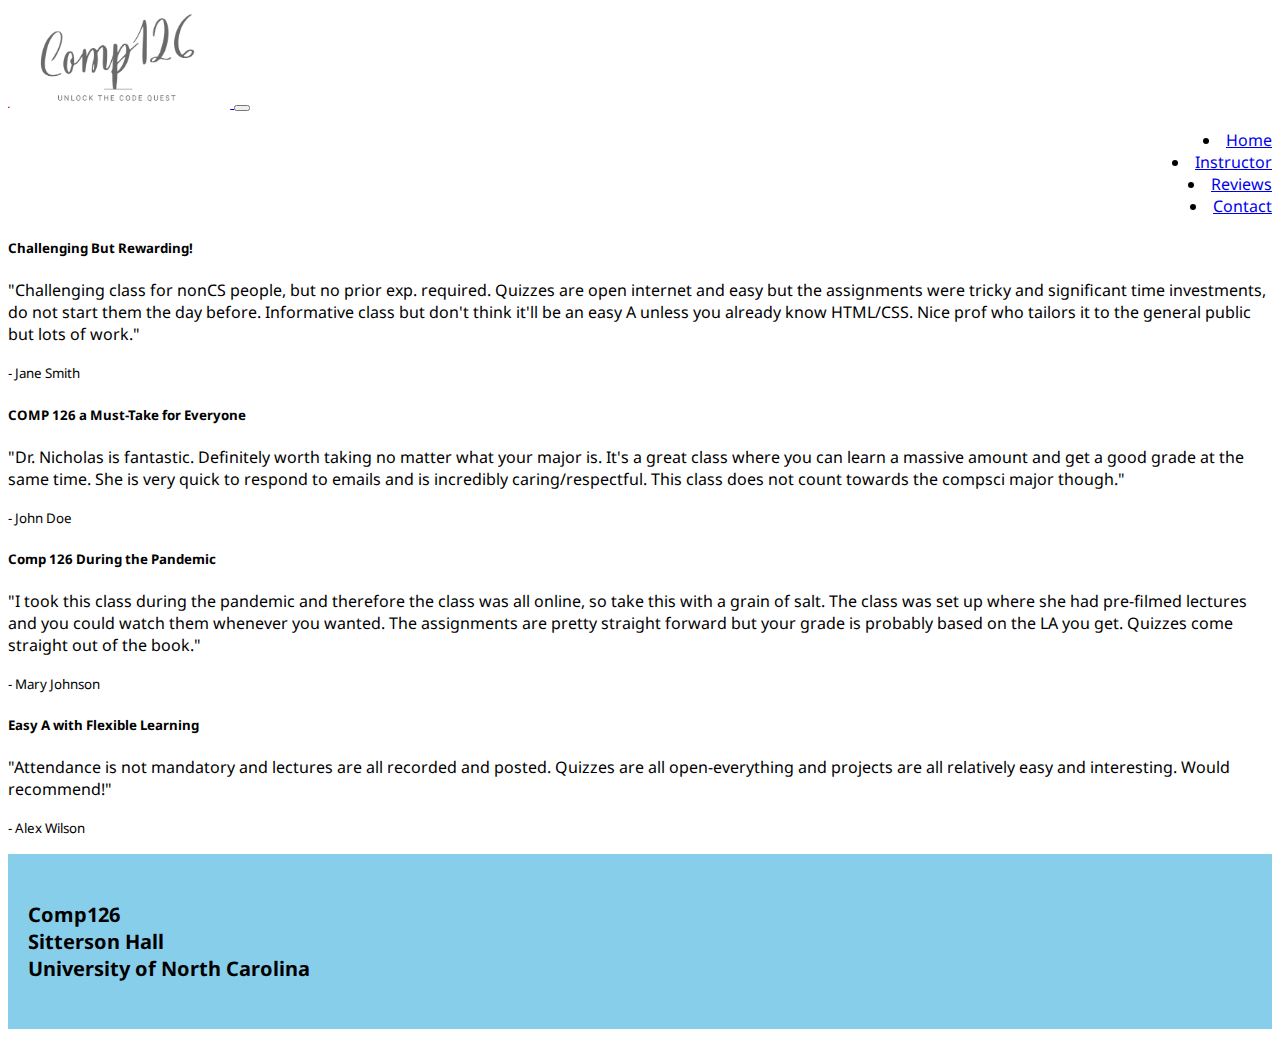
<file: reviews.html>
<!DOCTYPE html>
<html lang="en">
<head>
    <meta charset="UTF-8">

    <title>Home</title>
    <meta name="viewport" content="width=device-width, initial-scale=1.0">

    <link href="https://cdn.jsdelivr.net/npm/bootstrap@5.0.2/dist/css/bootstrap.min.css" rel="stylesheet" integrity="sha384-EVSTQN3/azprG1Anm3QDgpJLIm9Nao0Yz1ztcQTwFspd3yD65VohhpuuCOmLASjC" crossorigin="anonymous">

    <link rel="stylesheet" href="https://cdnjs.cloudflare.com/ajax/libs/font-awesome/4.7.0/css/font-awesome.min.css">
    
    <link href="styles.css" rel="stylesheet">

    <script src="https://code.jquery.com/jquery-3.1.1.slim.min.js" integrity="sha384-A7FZj7v+d/sdmMqp/nOQwliLvUsJfDHW+k9Omg/a/EheAdgtzNs3hpfag6Ed950n" crossorigin="anonymous"></script>

    <script src="https://maxcdn.bootstrapcdn.com/bootstrap/4.0.0-alpha.6/js/bootstrap.min.js" integrity="sha384-vBWWzlZJ8ea9aCX4pEW3rVHjgjt7zpkNpZk+02D9phzyeVkE+jo0ieGizqPLForn" crossorigin="anonymous"></script>
    
</head>

<body>
    <header>
        <nav class="navbar navbar-expand-md navbar-light">
            <div class="container-fluid">
                <a class="navbar-brand me-auto" href="#">
                    <img src="img/C126.png" alt=" Comp126" height="100" class="d-inline-block align-top">
                </a>
                <button class="navbar-toggler" type="button" data-bs-toggle="collapse" data-bs-target="#navbarBasic" aria-controls="navbarBasic" aria-expanded="false" aria-label="Toggle navigation">
                    <span class="navbar-toggler-icon"></span>
                </button>
                <div class="collapse navbar-collapse" id="navbarBasic">
                    <ul class="navbar-nav ms-auto navright">
                        <li class="nav-item">
                            <a class="nav-link active" href="index.html">Home</a>
                        </li>
                        <li class="nav-item">
                            <a class="nav-link active" href="instructor.html">Instructor</a>
                        </li>
                        <li class="nav-item">
                            <a class="nav-link active" href="reviews.html">Reviews</a>
                        </li>
                        <li class="nav-item">
                            <a class="nav-link active" href="contact.html">Contact</a>
                        </li>
                    </ul>
                </div>
            </div>
        </nav>
    </header>

    <div class="row mt-3">
        <!-- Card Section 1 -->
        <div class="col-md-6 mb-4">
            <div class="card">
                <div class="card-body">
                    <h5 class="card-title">Challenging But Rewarding!</h5>
                    <p class="card-text">
                        "Challenging class for nonCS people, but no prior exp. required. Quizzes are open internet and easy but the assignments were tricky and significant time investments, do not start them the day before. Informative class but don't think it'll be an easy A unless you already know HTML/CSS. Nice prof who tailors it to the general public but lots of work."

                    </p>
                    <p class="card-text"><small class="text-muted">- Jane Smith</small></p>
                </div>
            </div>
        </div>

        <!-- Card Section 2 -->
        <div class="col-md-6 mb-4">
            <div class="card">
                <div class="card-body">
                    <h5 class="card-title">COMP 126 a Must-Take for Everyone</h5>
                    <p class="card-text">
                        "Dr. Nicholas is fantastic. Definitely worth taking no matter what your major is. It's a great class where you can learn a massive amount and get a good grade at the same time. She is very quick to respond to emails and is incredibly caring/respectful. This class does not count towards the compsci major though."
                    </p>
                    <p class="card-text"><small class="text-muted">- John Doe</small></p>
                </div>
            </div>
        </div>

        <!-- Card Section 3 -->
        <div class="col-md-6 mb-4">
            <div class="card">
                <div class="card-body">
                    <h5 class="card-title">Comp 126 During the Pandemic</h5>
                    <p class="card-text">
                        "I took this class during the pandemic and therefore the class was all online, so take this with a grain of salt. The class was set up where she had pre-filmed lectures and you could watch them whenever you wanted. The assignments are pretty straight forward but your grade is probably based on the LA you get. Quizzes come straight out of the book."
                    </p>
                    <p class="card-text"><small class="text-muted">- Mary Johnson</small></p>
                </div>
            </div>
        </div>

        <!-- Card Section 4 -->
        <div class="col-md-6 mb-4">
            <div class="card">
                <div class="card-body">
                    <h5 class="card-title">Easy A with Flexible Learning</h5>
                    <p class="card-text">
                        "Attendance is not mandatory and lectures are all recorded and posted. Quizzes are all open-everything and projects are all relatively easy and interesting. Would recommend!"
                    </p>
                    <p class="card-text"><small class="text-muted">- Alex Wilson</small></p>
                </div>
            </div>
        </div>
    </div>

    <footer class="text-center skyblue-bg">
        <h4 id = "footer-text">
              Comp126<br>
              Sitterson Hall<br>
              University of North Carolina<br>
        </h4>
    </footer>

    <script src="https://cdn.jsdelivr.net/npm/bootstrap@5.0.2/dist/js/bootstrap.bundle.min.js" integrity="sha384-MrcW6ZMFYlzcLA8Nl+NtUVF0sA7MsXsP1UyJoMp4YLEuNSfAP+JcXn/tWtIaxVXM" crossorigin="anonymous"></script>

</body>

</html>
</file>
<file: styles.css>
@import url('https://fonts.googleapis.com/css2?family=Noto+Sans:wght@300&display=swap');

body, h1, h2,h3, h4, p, footer{
  font-family: 'Noto Sans', sans-serif; /* Apply the custom font to the entire body */
}

h1{
  font-size: 60px;
  font-weight: bold;
}
h2 {
  font-size: 50px;
}

h4 {
  font-size: 20px;
}

.navright {
    text-align: right;
    list-style-position: inside;
}
.skyblue-bg {
    padding: 20px;
    background-color: skyblue;
}
a:hover {
    text-decoration: underline;
}

@media (max-width: 768px) {     
    .navbar-nav {
       margin-top: 10px;
       text-align: center; 
    }
 
    .navbar-toggler {
       margin: 10px; 
    
    }
 
    #footer-text {
       font-size: 16px;
    }
}

.center-text {
    text-align: center;
}
</file>
